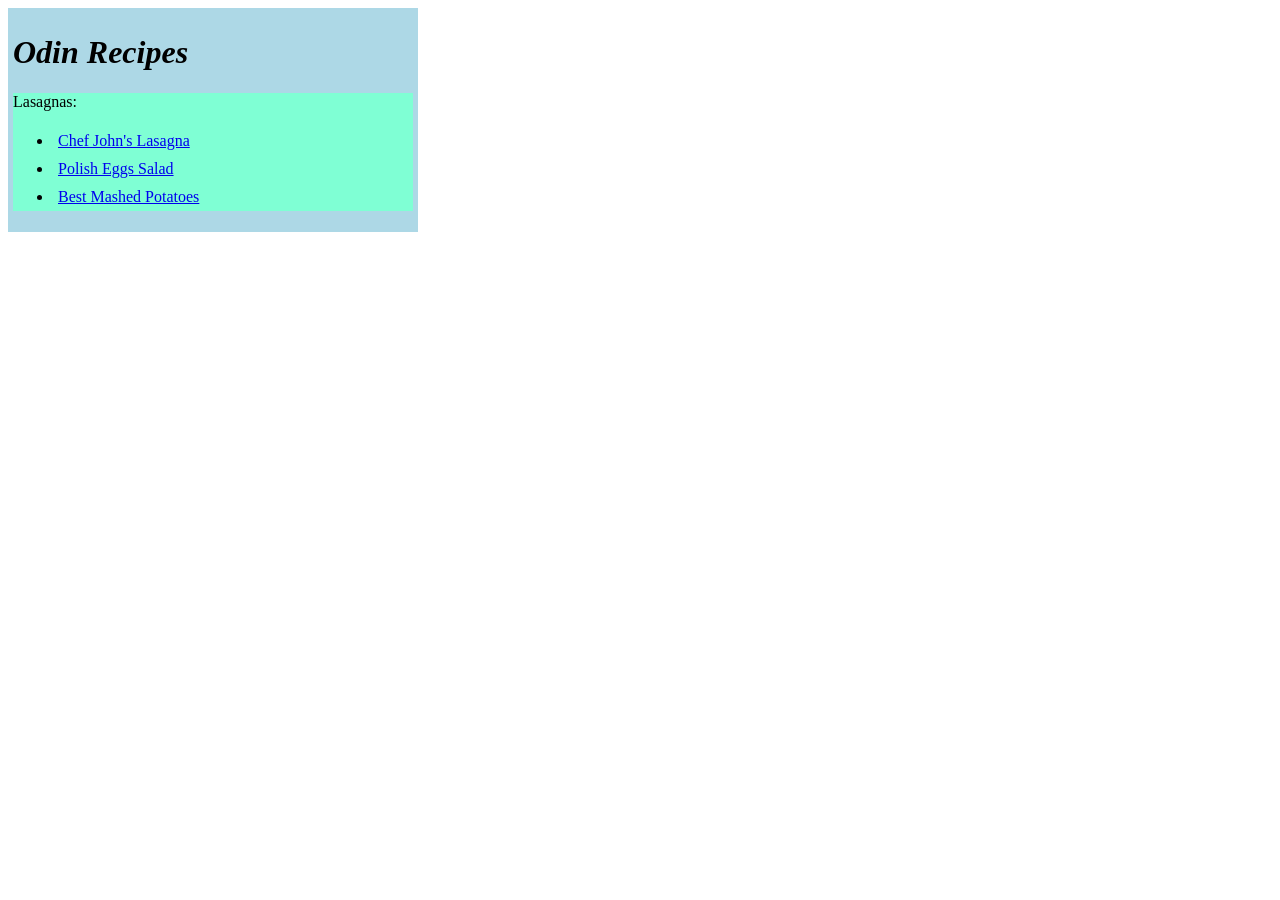
<file: index.html>
<!DOCTYPE html>
<html lang="en">
<head>
    <meta charset="UTF-8">
    <meta name="viewport" content="width=device-width, initial-scale=1.0">
    <title>Odin Recipes</title>
    <link rel="stylesheet" href="landing-style.css">
</head>
<body>
    <div class="title-and-links">
        <h1 class="title"><em>Odin Recipes</em></h1>
        <div class="links">
            <p>Lasagnas: <br>
                <ul>
                    <li><a href="./recipes/lasagna_recipes/chef_john_lasagna/lasagna.html" rel="noreferrer">Chef John's Lasagna</a></li>
                    <li><a href="./recipes/eggs_recipes/polish_eggs_salad/polish_eggs_salad.html" rel="noreferrer">Polish Eggs Salad</a></li>
                    <li><a href="./recipes/mashed_potatoes/best_mashed_potatoes/best_mashed_potatoes.html" rel="noreferrer">Best Mashed Potatoes</a></li>
                </ul>
            </p>
        </div>
    </div>
</body>
</html>
</file>
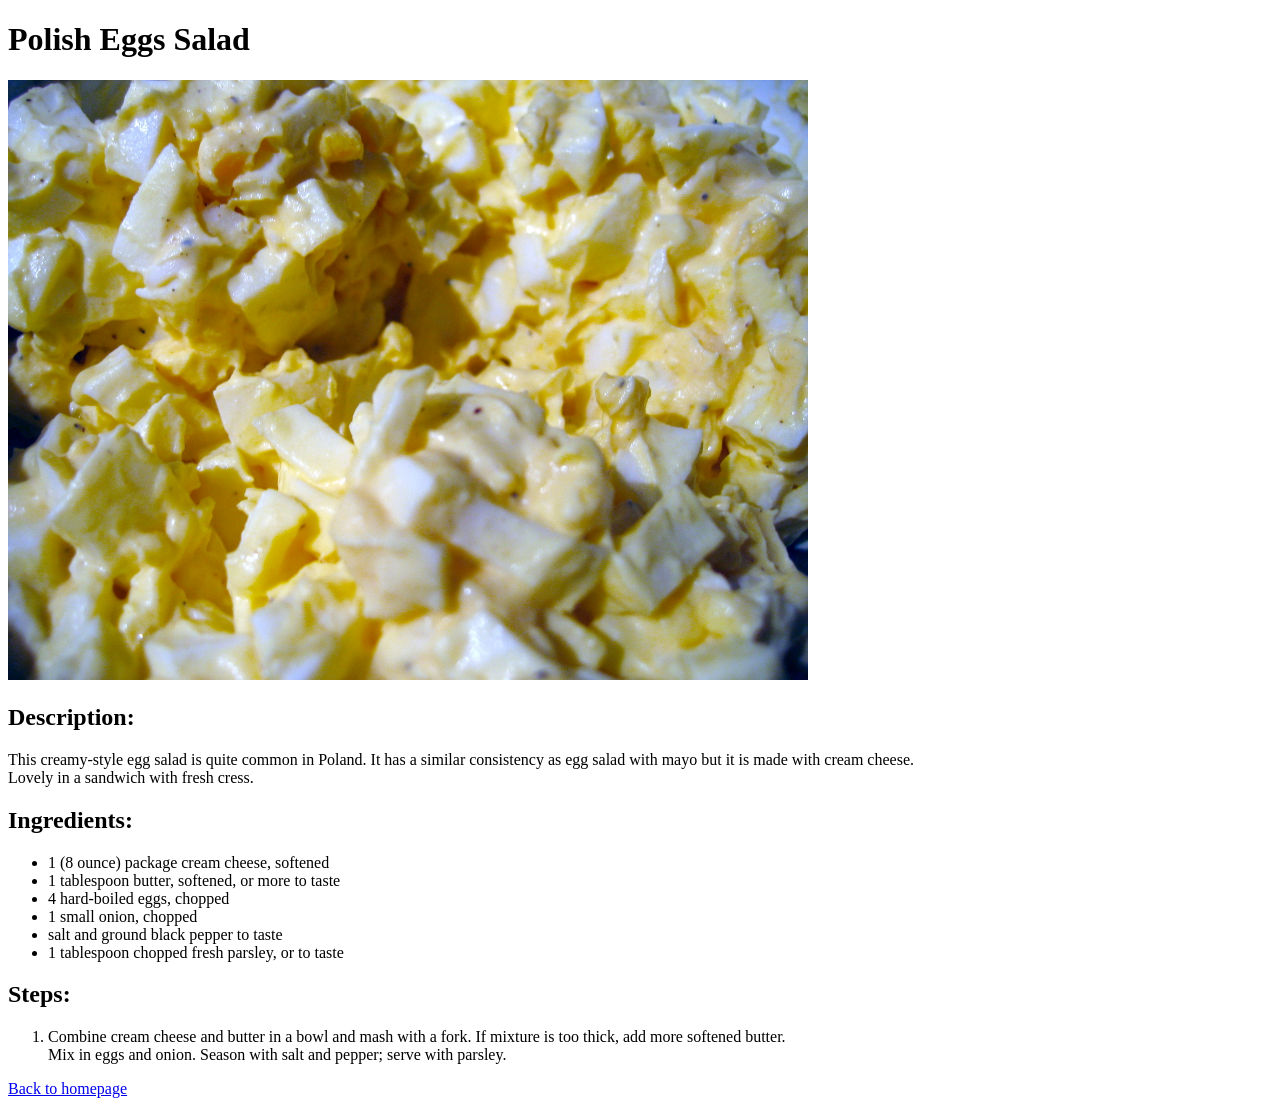
<file: recipes/eggs_recipes/polish_eggs_salad/polish_eggs_salad.html>
<!DOCTYPE html>
<html lang="en">
<head>
    <meta charset="UTF-8">
    <meta name="viewport" content="width=device-width, initial-scale=1.0">
    <title>Odin Recipes - Polish Eggs Salad</title>
</head>
<body>
    <h1>Polish Eggs Salad</h1>
    <img src="polish_eggs_salad.jpg" alt="minced, hard-boiled eggs in a creamy sauce" width="800">
    <h2>Description:</h2>
    <p>This creamy-style egg salad is quite common in Poland. It has a similar consistency as egg salad with mayo but it is made with cream cheese. <br>
       Lovely in a sandwich with fresh cress.</p>

    <h2>Ingredients:</h2>
    <p>
        <ul>
            <li>1 (8 ounce) package cream cheese, softened</li>
            <li>1 tablespoon butter, softened, or more to taste</li>
            <li>4 hard-boiled eggs, chopped</li>
            <li>1 small onion, chopped</li>
            <li>salt and ground black pepper to taste</li>
            <li>1 tablespoon chopped fresh parsley, or to taste</li>
            
        </ul>
    </p>
    <h2>Steps:</h2>
    <p>
        <ol>
            <li>Combine cream cheese and butter in a bowl and mash with a fork. If mixture is too thick, add more softened butter. <br>
                Mix in eggs and onion. Season with salt and pepper; serve with parsley.</li>
        </ol>
    </p>

    <p><a href="./../../../index.html" rel="noreferrer">Back to homepage</a></p>
</body>
</html>
</file>
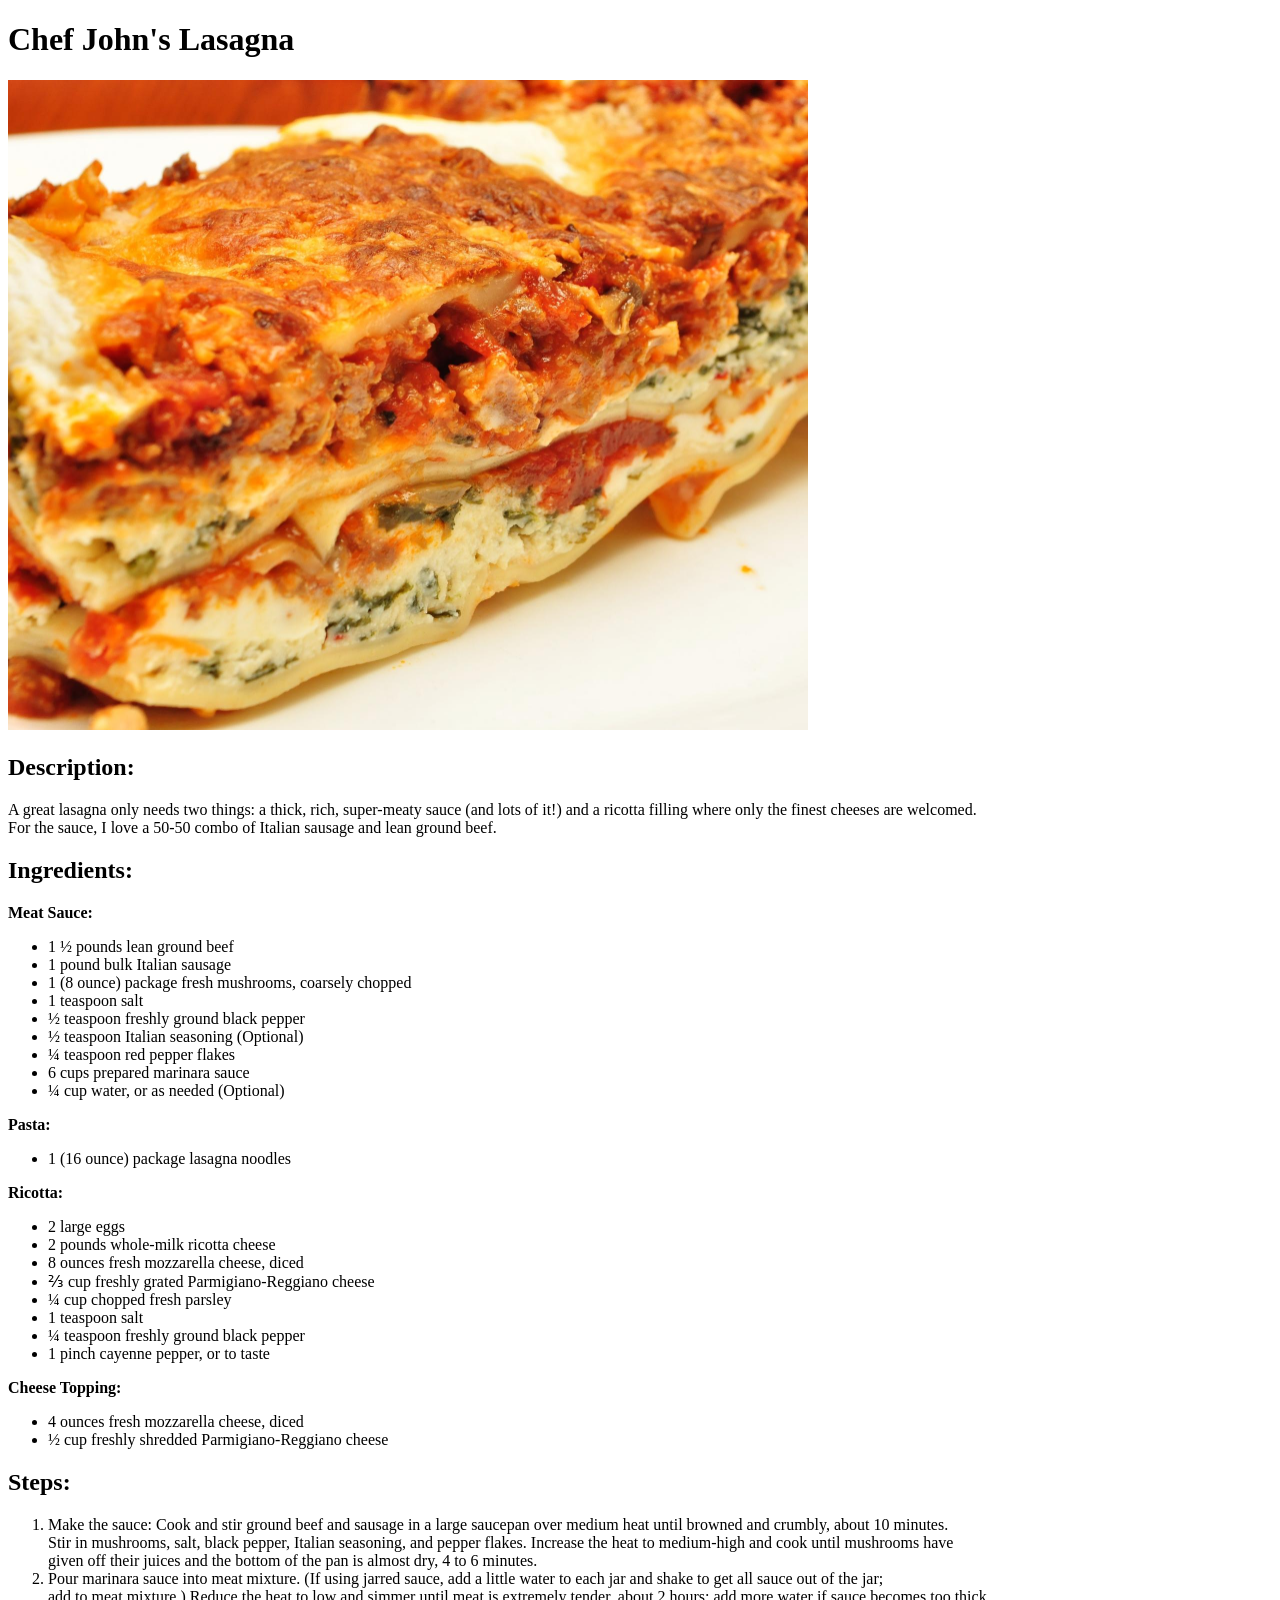
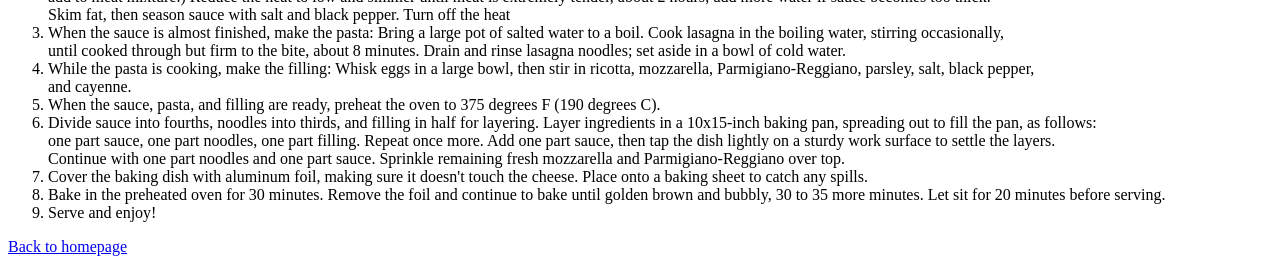
<file: recipes/lasagna_recipes/chef_john_lasagna/lasagna.html>
<!DOCTYPE html>
<html lang="en">
<head>
    <meta charset="UTF-8">
    <meta name="viewport" content="width=device-width, initial-scale=1.0">
    <title>Odin Recipes - Chef John's Lasagna</title>
    <link rel="stylesheet" href="style.css">
</head>
<body>
    <h1>Chef John's Lasagna</h1>
    <img src="./chef_john_lasagna.jpg" alt="a delicious lasagna" width="800">
    <h2>Description:</h2>
    <p>A great lasagna only needs two things: a thick, rich, super-meaty sauce (and lots of it!)
       and a ricotta filling where only the finest cheeses are welcomed. <br> For the sauce, I love a
       50-50 combo of Italian sausage and lean ground beef.
    </p>

    <h2>Ingredients:</h2>
    <p><strong>Meat Sauce:</strong>
        <ul>
            <li>1 ½ pounds lean ground beef</li>
            <li>1 pound bulk Italian sausage</li>
            <li>1 (8 ounce) package fresh mushrooms, coarsely chopped</li>
            <li>1 teaspoon salt</li>
            <li>½ teaspoon freshly ground black pepper</li>
            <li>½ teaspoon Italian seasoning (Optional)</li>
            <li>¼ teaspoon red pepper flakes</li>
            <li>6 cups prepared marinara sauce</li>
            <li>¼ cup water, or as needed (Optional)</li>
            
        </ul>
    </p>

    <p><strong>Pasta:</strong>
        <ul> 
            <li>1 (16 ounce) package lasagna noodles</li>
        </ul>
    </p>

        <p><strong>Ricotta:</strong>
        <ul> 
            <li>2 large eggs</li>
            <li>2 pounds whole-milk ricotta cheese</li>
            <li>8 ounces fresh mozzarella cheese, diced</li>
            <li>⅔ cup freshly grated Parmigiano-Reggiano cheese</li>
            <li>¼ cup chopped fresh parsley</li>
            <li>1 teaspoon salt</li>
            <li>¼ teaspoon freshly ground black pepper</li>
            <li>1 pinch cayenne pepper, or to taste</li>
            
        </ul>
    </p>

        <p><strong>Cheese Topping:</strong>
        <ul> 
            <li>4 ounces fresh mozzarella cheese, diced</li>
            <li>½ cup freshly shredded Parmigiano-Reggiano cheese</li>
            
        </ul>
    </p>
    <h2>Steps:</h2>
    <p>
        <ol>
            <li>Make the sauce: Cook and stir ground beef and sausage in a large saucepan over medium heat until browned and crumbly, about 10 minutes. <br>
                Stir in mushrooms, salt, black pepper, Italian seasoning, and pepper flakes. Increase the heat to medium-high and cook until mushrooms have <br>
                given off their juices and the bottom of the pan is almost dry, 4 to 6 minutes.</li>
            <li>Pour marinara sauce into meat mixture. (If using jarred sauce, add a little water to each jar and shake to get all sauce out of the jar; <br>
                add to meat mixture.) Reduce the heat to low and simmer until meat is extremely tender, about 2 hours; add more water if sauce becomes too thick.<br>
                Skim fat, then season sauce with salt and black pepper. Turn off the heat</li>
            <li>When the sauce is almost finished, make the pasta: Bring a large pot of salted water to a boil. Cook lasagna in the boiling water, stirring occasionally,<br>
                until cooked through but firm to the bite, about 8 minutes. Drain and rinse lasagna noodles; set aside in a bowl of cold water.</li>
            <li>While the pasta is cooking, make the filling: Whisk eggs in a large bowl, then stir in ricotta, mozzarella, Parmigiano-Reggiano, parsley, salt, black pepper,<br>
                and cayenne.</li>
            <li>When the sauce, pasta, and filling are ready, preheat the oven to 375 degrees F (190 degrees C).</li>
            <li>Divide sauce into fourths, noodles into thirds, and filling in half for layering. Layer ingredients in a 10x15-inch baking pan, spreading out to fill the pan, as follows:<br>
                one part sauce, one part noodles, one part filling. Repeat once more. Add one part sauce, then tap the dish lightly on a sturdy work surface to settle the layers. <br>
                Continue with one part noodles and one part sauce. Sprinkle remaining fresh mozzarella and Parmigiano-Reggiano over top.</li>
            <li>Cover the baking dish with aluminum foil, making sure it doesn't touch the cheese. Place onto a baking sheet to catch any spills.</li>
            <li>Bake in the preheated oven for 30 minutes. Remove the foil and continue to bake until golden brown and bubbly, 30 to 35 more minutes. Let sit for 20 minutes before serving.</li>
            <li>Serve and enjoy!</li>
        </ol>
    </p>
    <p><a href="./../../../index.html" rel="noreferrer">Back to homepage</a></p>
</body>
</html>
</file>
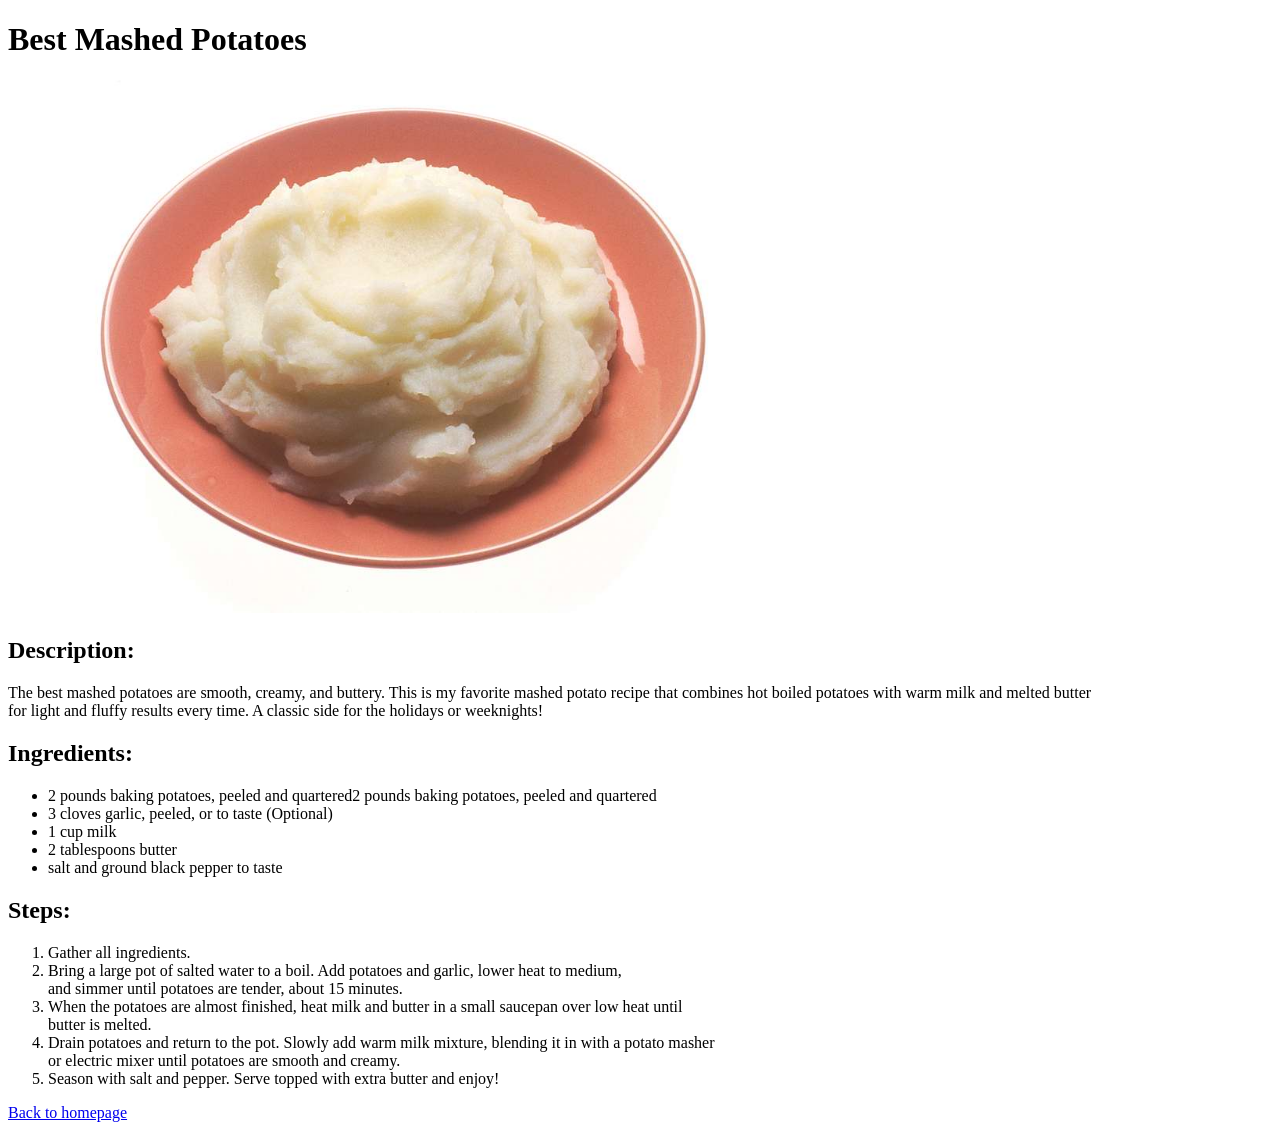
<file: recipes/mashed_potatoes/best_mashed_potatoes/best_mashed_potatoes.html>
<!DOCTYPE html>
<html lang="en">
<head>
    <meta charset="UTF-8">
    <meta name="viewport" content="width=device-width, initial-scale=1.0">
    <title>Odin Recipes - Best Mashed Potatoes</title>
</head>
<body>
    <h1>Best Mashed Potatoes</h1>
    <img src="best_mashed_potatoes.jpg" alt="a plate full of smoothly mashed potatoes" width="800">
    <h2>Description:</h2>
    <p>The best mashed potatoes are smooth, creamy, and buttery. This is my favorite mashed potato recipe that combines hot boiled potatoes with warm milk and melted butter <br>
       for light and fluffy results every time. A classic side for the holidays or weeknights!</p>
    <h2>Ingredients:</h2>
    <p>
        <ul>
            <li>2 pounds baking potatoes, peeled and quartered2 pounds baking potatoes, peeled and quartered</li>
            <li>3 cloves garlic, peeled, or to taste (Optional)</li>
            <li>1 cup milk</li>
            <li>2 tablespoons butter</li>
            <li>salt and ground black pepper to taste</li>

        </ul>
    </p>
    <h2>Steps:</h2>
    <p>
        <ol>
            <li>Gather all ingredients.</li>
            <li>Bring a large pot of salted water to a boil. Add potatoes and garlic, lower heat to medium, <br>
                and simmer until potatoes are tender, about 15 minutes.</li>
            <li>When the potatoes are almost finished, heat milk and butter in a small saucepan over low heat until<br>
                butter is melted.</li>
            <li>Drain potatoes and return to the pot. Slowly add warm milk mixture, blending it in with a potato masher <br>
                or electric mixer until potatoes are smooth and creamy.</li>
            <li>Season with salt and pepper. Serve topped with extra butter and enjoy!</li>
        </ol>
    </p>
    <p><a href="./../../../index.html" rel="noreferrer">Back to homepage</a></p>
    
</body>
</html>
</file>
<file: landing-style.css>
body {
    font-family: 'Times New Roman', Times, serif;
}

.title-and-links{

    width: 400px;
    background-color: lightblue;
    padding: 5px;

}

.links{

    
    background-color: aquamarine;

}

li{
    padding: 5px;
    
}

a:hover{

    background-color: white;

}
</file>
<file: recipes/lasagna_recipes/chef_john_lasagna/style.css>
body{
    
}
</file>
